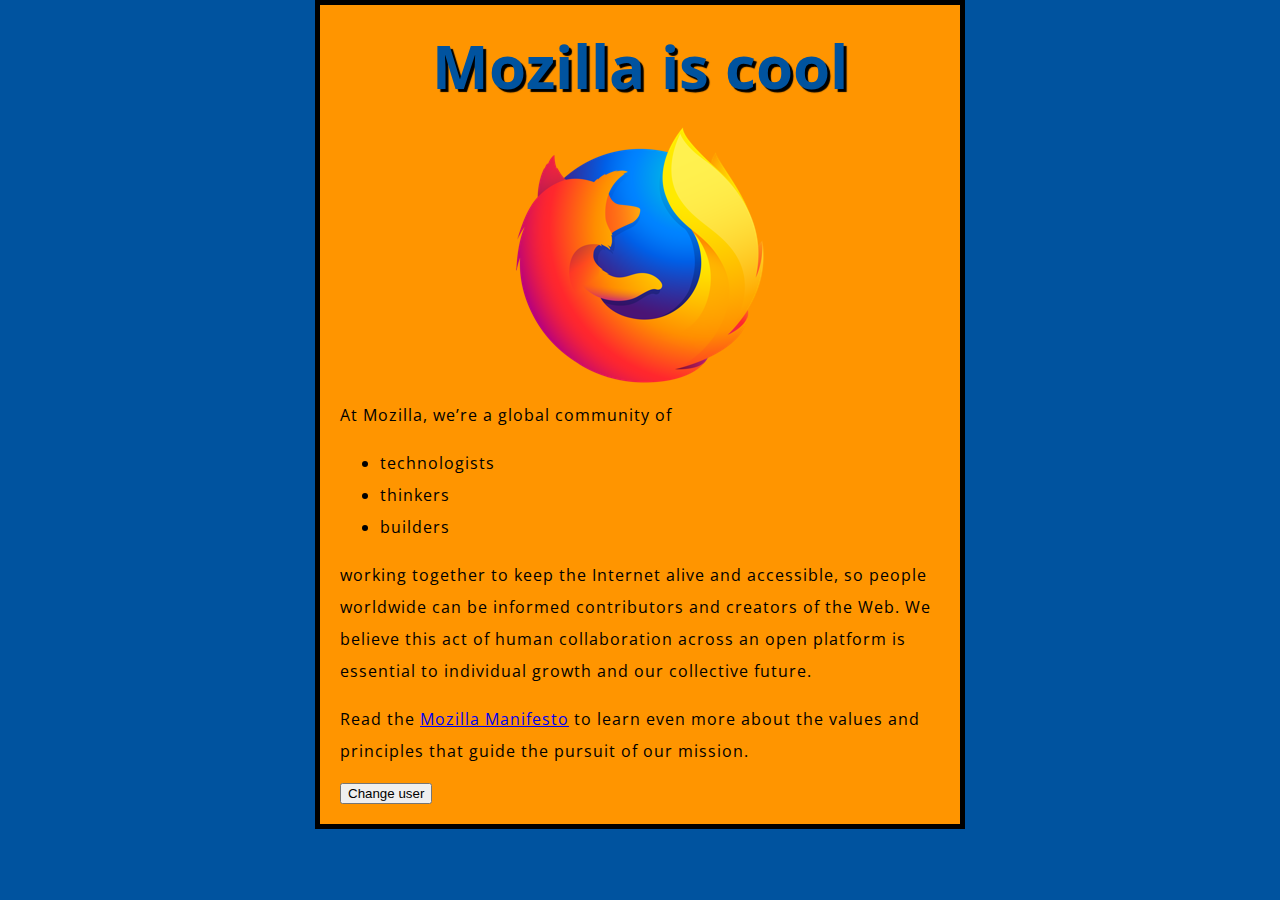
<file: Learning_JavaScript/index.html>
<!DOCTYPE html>
<html>
  <head>
    <meta charset="utf-8">
    <title>My test page</title>
    <link href="http://fonts.googleapis.com/css?family=Open+Sans" rel="stylesheet" type="text/css">
    <link href="./style.css" rel="stylesheet" type="text/css">
  </head>
  <body>
    <h1>Mozilla is cool</h1>
    <img src="images/firefox-icon.png" alt="The Firefox logo: a flaming fox surrounding the Earth.">

    <p>At Mozilla, we’re a global community of</p>

    <ul> <!-- changed to list in the tutorial -->
      <li>technologists</li>
      <li>thinkers</li>
      <li>builders</li>
    </ul>

    <p>working together to keep the Internet alive and accessible, so people worldwide can be informed contributors and creators of the Web. We believe this act of human collaboration across an open platform is essential to individual growth and our collective future.</p>

    <p>Read the <a href="https://www.mozilla.org/en-US/about/manifesto/">Mozilla Manifesto</a> to learn even more about the values and principles that guide the pursuit of our mission.</p>
    
    <button>Change user</button>
    <script src="main.js"></script>
  </body>
</html>
</file>
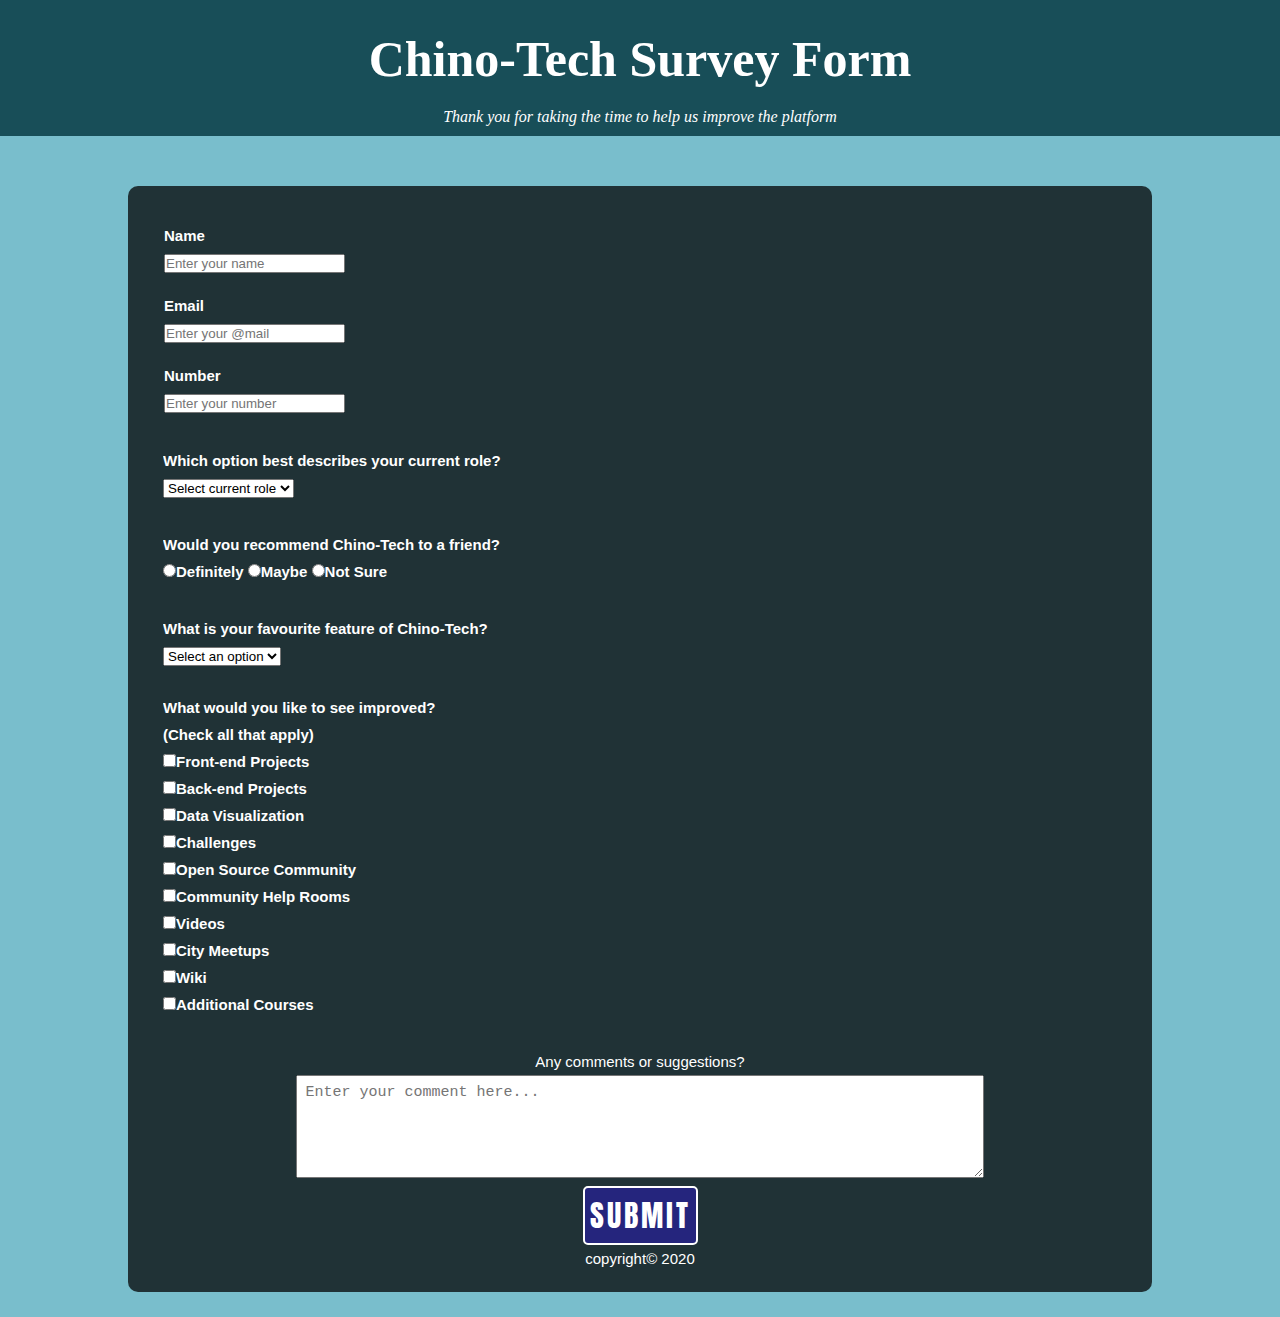
<file: Survey_Form/index.html>
<!DOCTYPE html>
<html lang="en">
<head>
  <meta charset="UTF-8">
  <meta name="viewport" content="width=device-width, initial-scale=1.0">
  <title>SURVEY FORM</title>
  <link rel="stylesheet" href="./style.css">
  <link href="https://fonts.googleapis.com/css2?family=Anton&family=Cuprum&display=swap" rel="stylesheet">
</head>
<body>
  <div class="heading" id="heading">
    <h1>Chino-Tech Survey Form</h1>
  <p id="description">Thank you for taking the time to help us improve the platform</p>
  </div>
  
  <div class="survey_wrapper">
  <form id="survey-form" action="">
    
    <div class="label_box">
    <label for="name-label">Name</label>
    <br>
    <input type="text" name="name"
    placeholder="Enter your name" id="name">
  </div>

    <div class="label_box">
    <label for="email-label">Email</label>
    <br>
    <input type="email" name="email"
    placeholder="Enter your @mail" id="email">
  </div>

    <div class="label_box">
    <label for="number-label">Number</label>
    <br>
    <input type="number" name="number"
    placeholder="Enter your number" id="number" max="11" >
  </div>

    <div class="role_box">
    <p>Which option best describes your current role?</p>
    <select name="roles" id="roles">
    <option>Select current role</option>
    <option value="student">Student</option>
    <option value="full time job" >Full Time Job</option>
    <option value="retired">Retired</option>
    <option value="other">Other</option>
    </select>
  </div>

    <div class="recommendation_box">
    <p>Would you recommend Chino-Tech to a friend?</p>
    <input type="radio" name="recommendation" id="" value="Definitely">Definitely
    <input type="radio" name="recommendation" id="" value="Maybe">Maybe
    <input type="radio" name="recommendation" id="" value="Not sure">Not Sure
  </div>

  <div class="feature_box">
    <p>What is your favourite feature of Chino-Tech?</p>
    <select name="features" id="">
      <option value="">Select an option</option>
      <option value="challenges">Challenges</option>
      <option value="projects">Projects</option>
      <option value="community">Community</option>
      <option value="open source">Open Source</option>
      </select>
    </div>

      <div class="improve_box">
      <p id="improve_box">What would you like to see improved?<br>
      (Check all that apply)</p>
      <input type="checkbox" value="Front-end Projects" name="opinions" id="checkbox">Front-end Projects
      <br>
      <input type="checkbox" value="Front-end Projects" name="opinions" id="checkbox">Back-end Projects
      <br>
      <input type="checkbox" value="Front-end Projects" name="opinions" id="checkbox">Data Visualization
      <br>
      <input type="checkbox" value="Front-end Projects" name="opinions" id="checkbox">Challenges
      <br>
      <input type="checkbox" value="Front-end Projects" name="opinions" id="checkbox">Open Source Community
      <br>
      <input type="checkbox" value="Front-end Projects" name="opinions" id="checkbox">Community Help Rooms
      <br>
      <input type="checkbox" value="Front-end Projects" name="opinions" id="checkbox">Videos
      <br>
      <input type="checkbox" value="Front-end Projects" name="opinions" id="checkbox">City Meetups
      <br>
      <input type="checkbox" value="Front-end Projects" name="opinions" id="checkbox">Wiki
      <br>
      <input type="checkbox" value="Front-end Projects" name="opinions" id="checkbox">Additional Courses
    </div>

      <div class="comment_box">
      <p id="comment">Any comments or suggestions?</p>
      <textarea 
      name="comments" 
      id="textarea_box" 
      cols="30" 
      rows="5"
      placeholder="Enter your comment here..." ></textarea>
    </div>
    <div id="submit_box">
    <button type="submit" id="submit_button" class="submit_button">Submit</button></div>
      <p id="copyright">copyright&copy 2020</p>
      
  </form>
  </div>
</body>
</html>
</file>
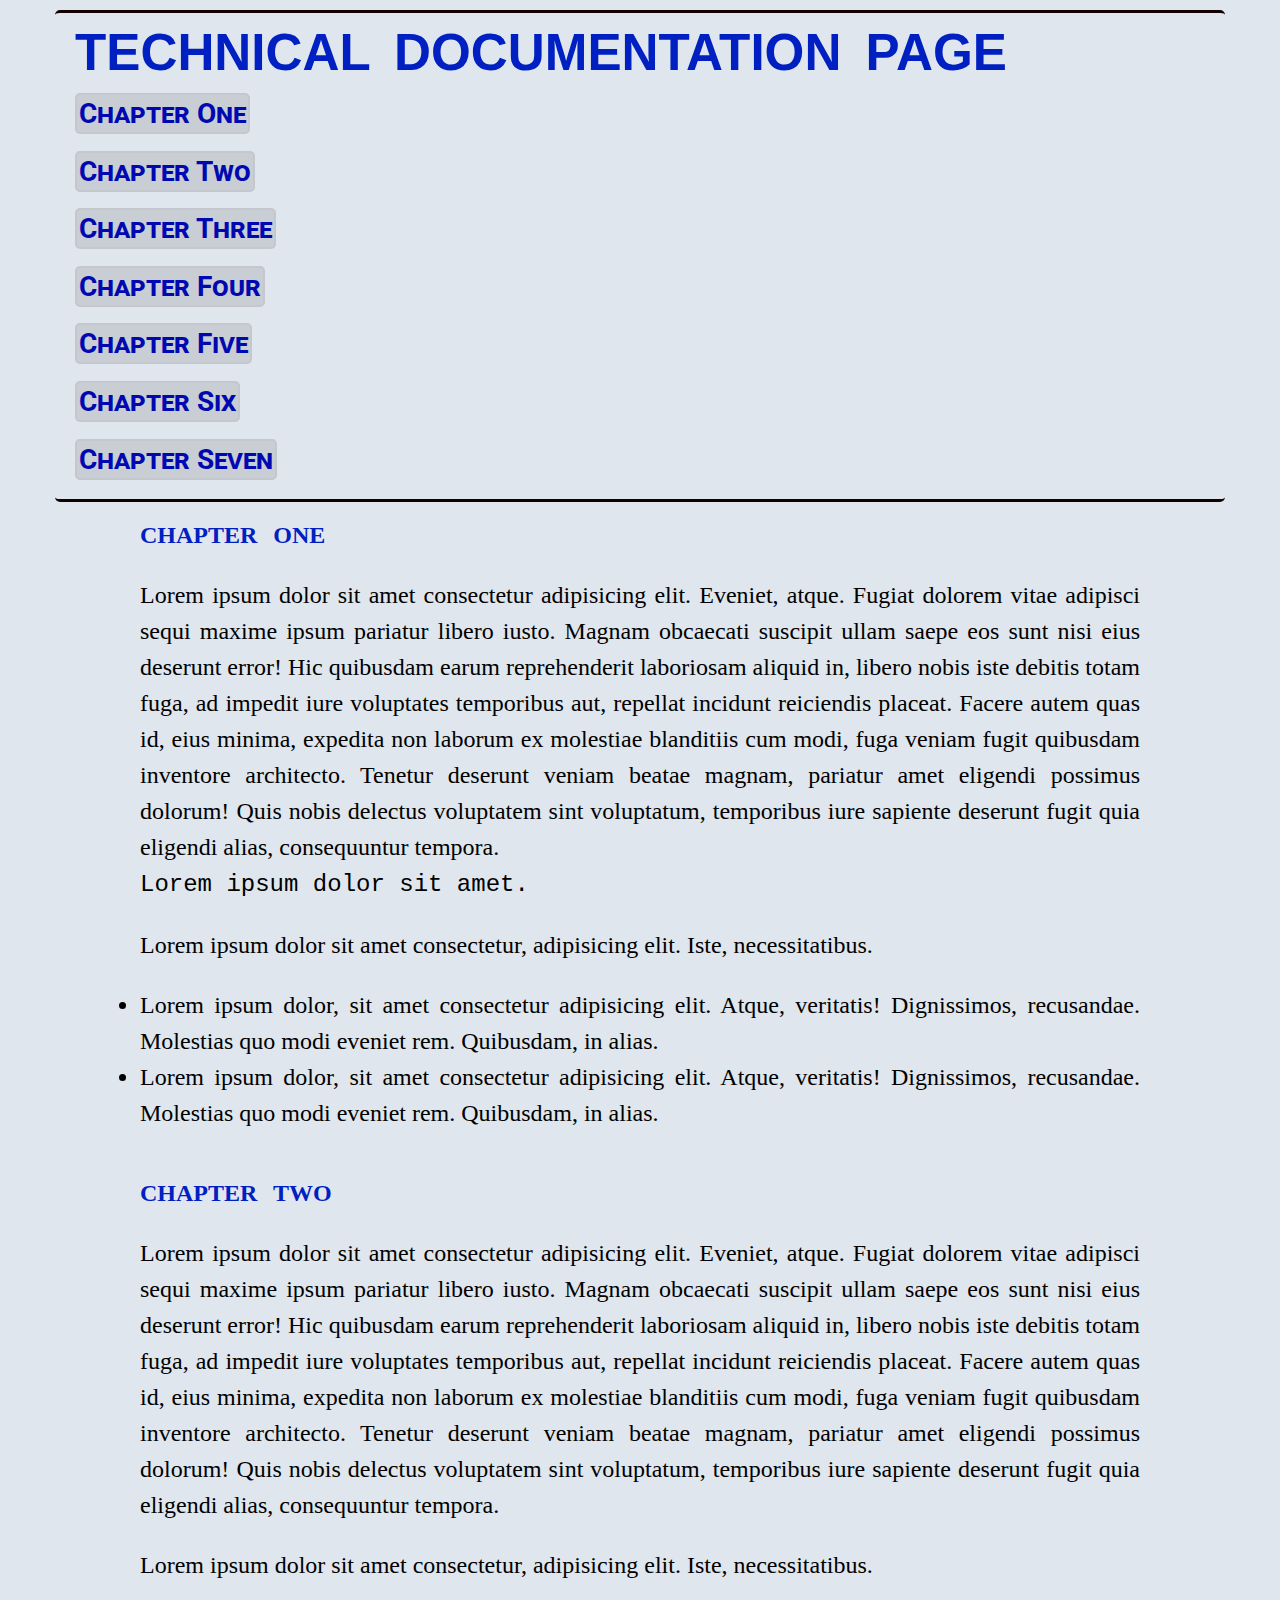
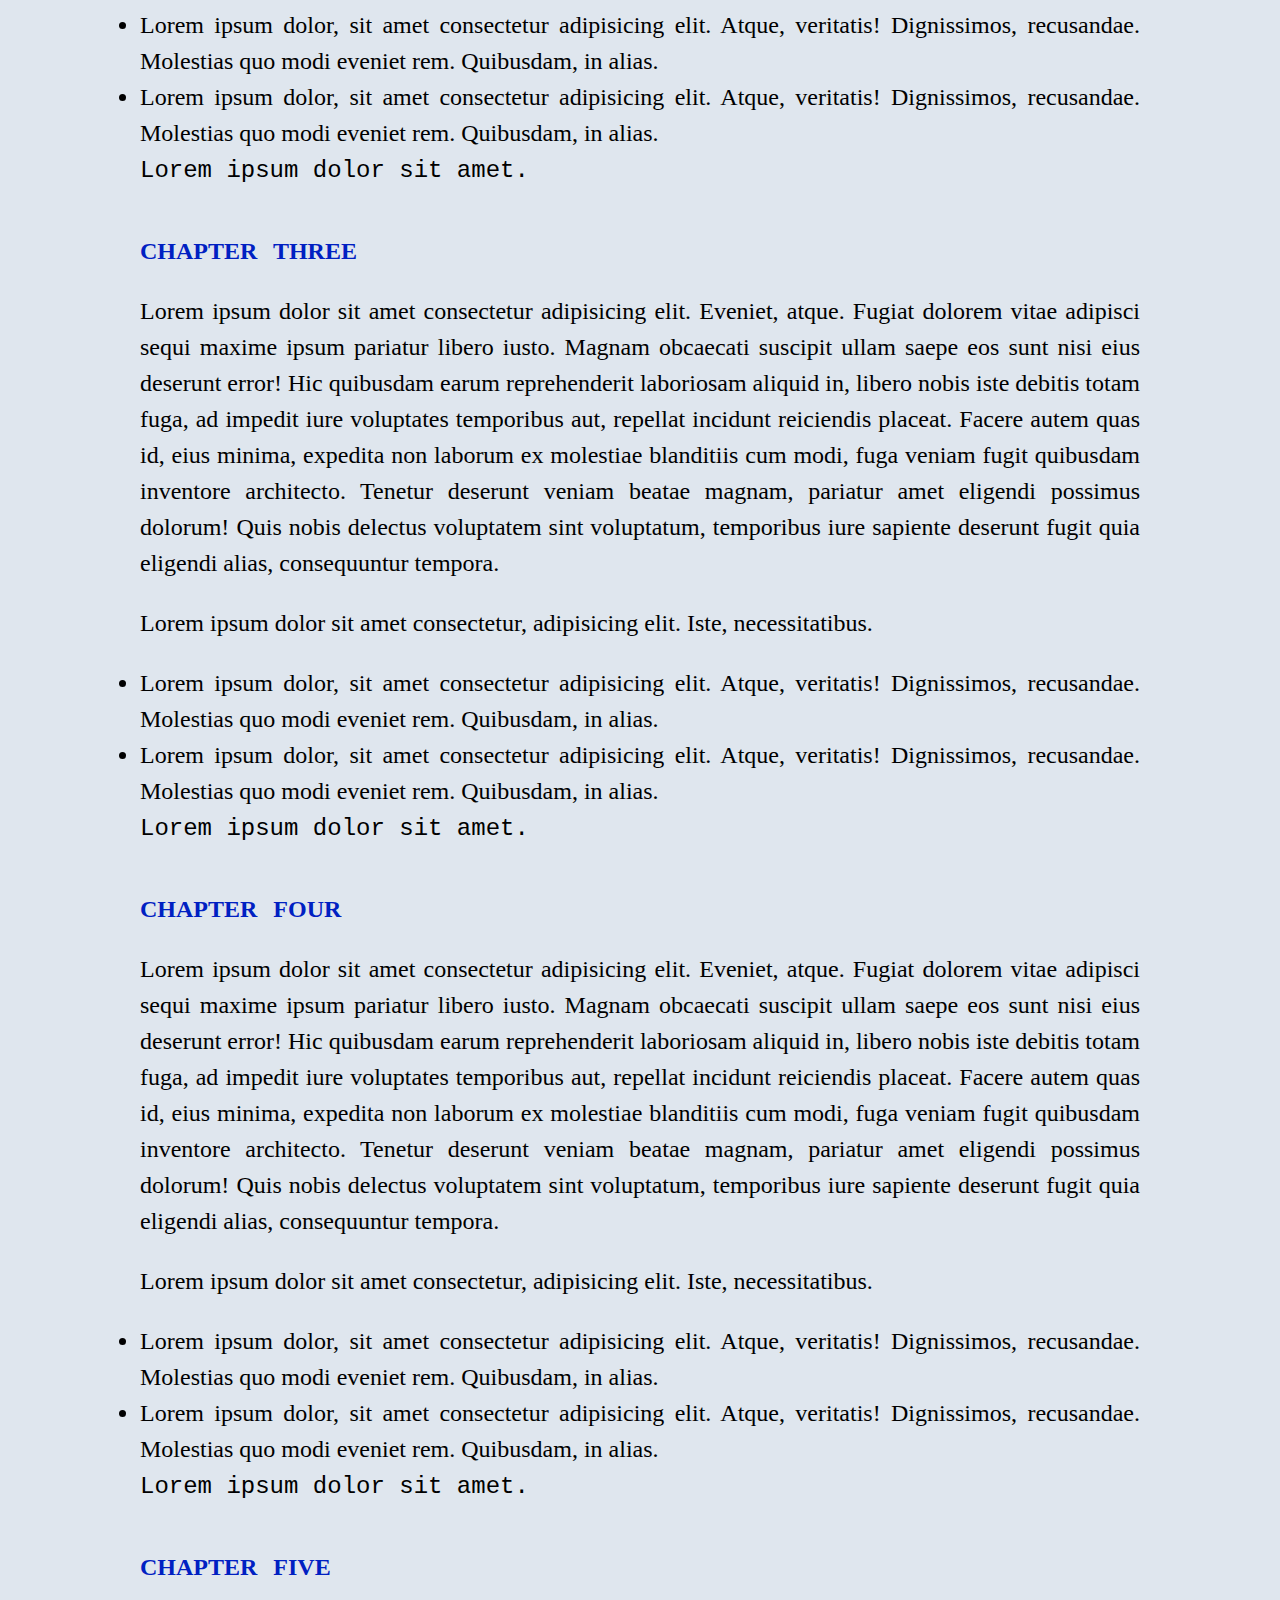
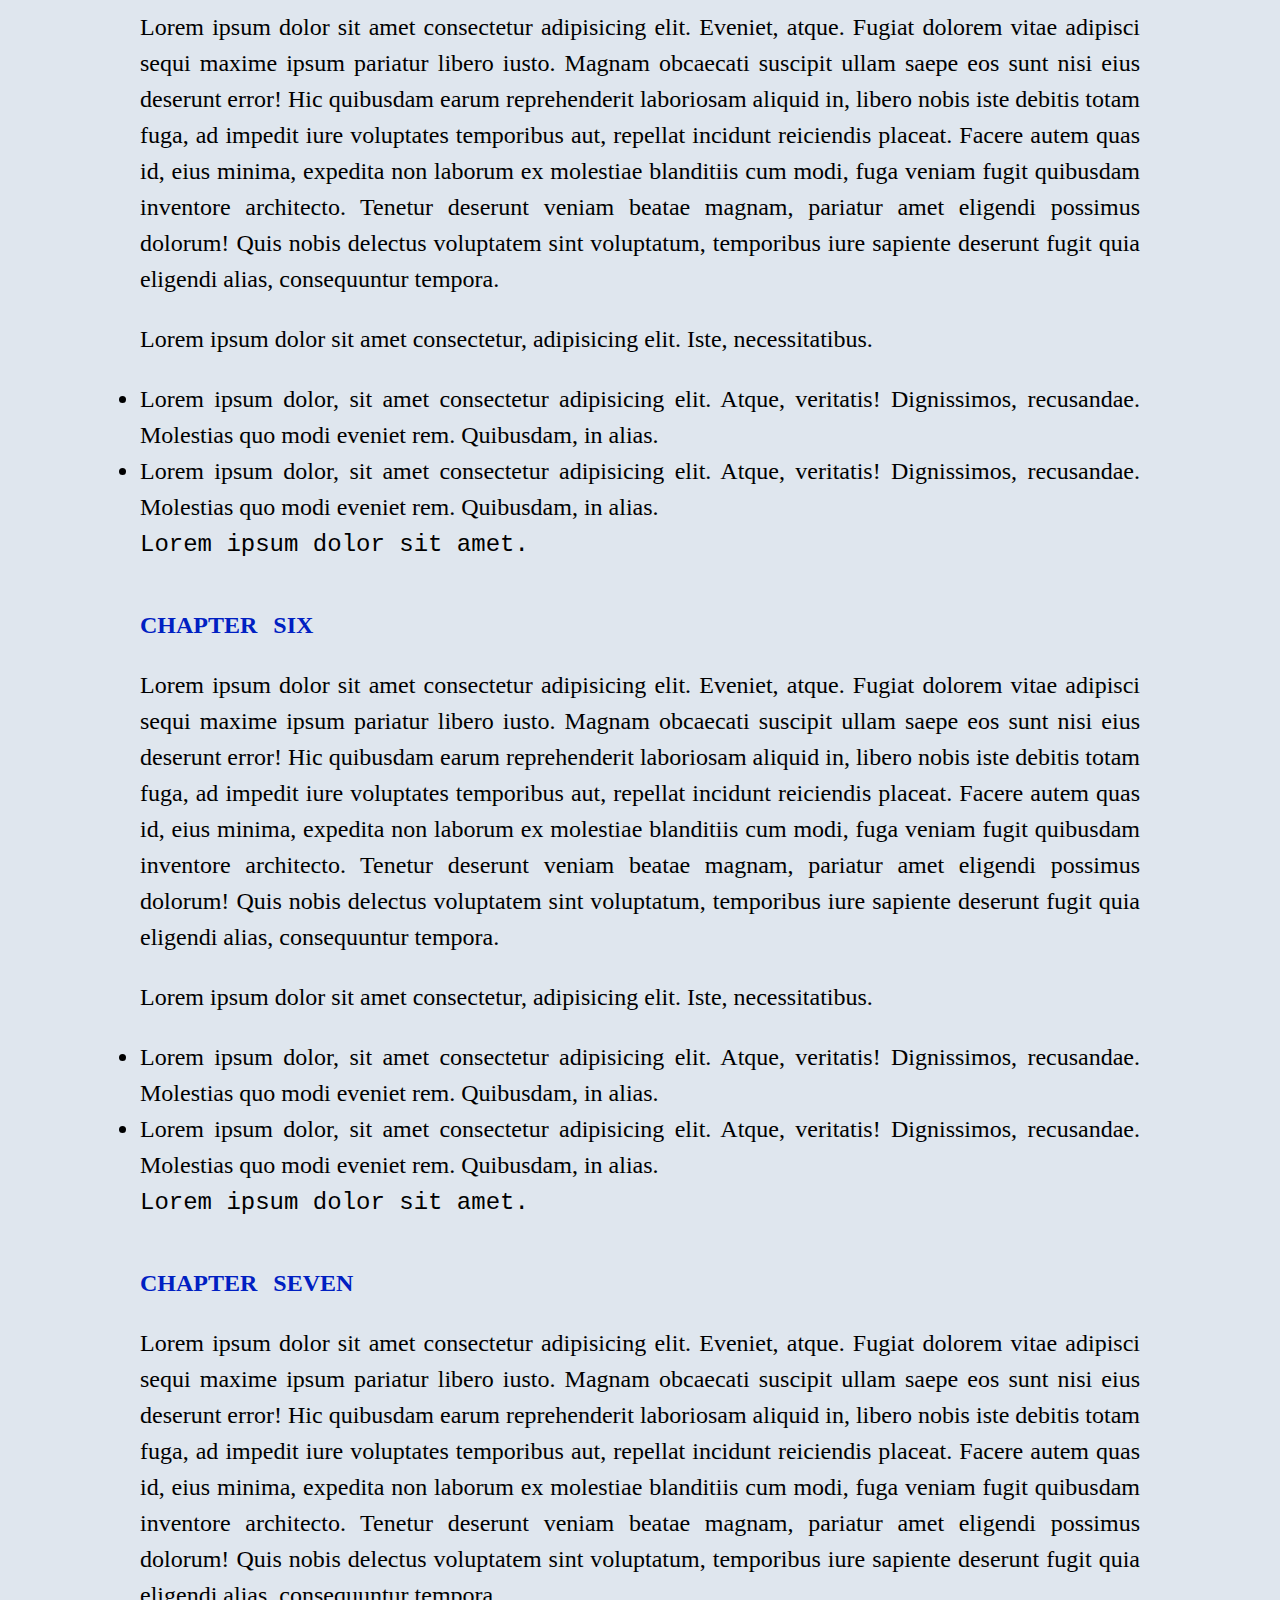
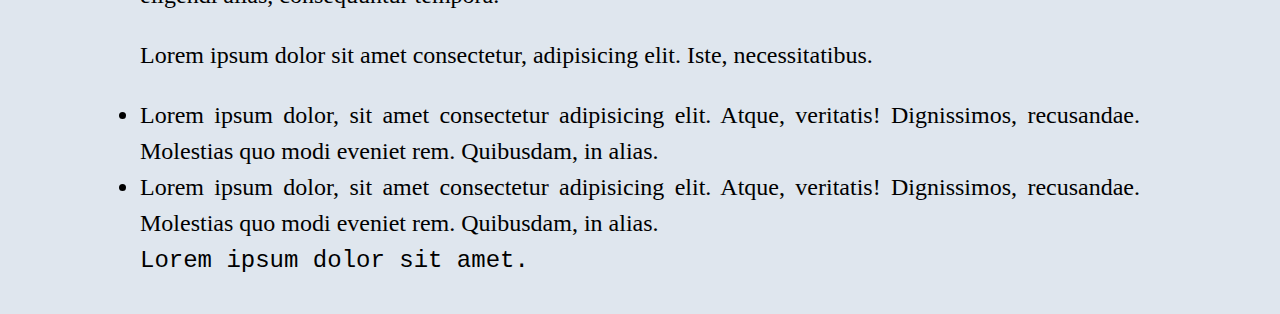
<file: Technical-documentation-page/index.html>
<!DOCTYPE html>
<html lang="en">
<head>
  <meta charset="UTF-8">
  <meta name="viewport" content="width=device-width, initial-scale=1.0">
  <link rel="stylesheet" href="style.css">
  <link href="https://fonts.googleapis.com/css2?family=Roboto&display=swap" rel="stylesheet">
  <link href="https://fonts.googleapis.com/css2?family=Oswald&family=Roboto&display=swap" rel="stylesheet">
  <title>Technical Documentation</title>
</head>
<body>
  <main id="main-doc">

    <nav id="navbar">
      <header class="title" id="Lorem_ipsum_dolor_sit_amet">Technical Documentation Page</header>
      <ul class="nav-links">
        <li><a class="nav-link" href="#Chapter_One">Chapter One</a></li>
        <li><a class="nav-link" href="#Chapter_Two">Chapter Two</a></li>
        <li><a class="nav-link" href="#Chapter_Three">Chapter Three</a></li>
        <li><a class="nav-link" href="#Chapter_Four">Chapter Four</a></li>
        <li><a class="nav-link" href="#Chapter_Five">Chapter Five</a></li>
        <li><a class="nav-link" href="#Chapter_Six">Chapter Six</a></li>
        <li><a class="nav-link" href="#Chapter_Seven">Chapter Seven</a></li>
      </ul>
      </nav>
      
    <section id="Chapter_One" class="main-section">
      <header class="chapters" id="Chapter_One">Chapter One</header>
      <p>Lorem ipsum dolor sit amet consectetur adipisicing elit. Eveniet, atque. Fugiat dolorem vitae adipisci sequi maxime ipsum pariatur libero iusto. Magnam obcaecati suscipit ullam saepe eos sunt nisi eius deserunt error! Hic quibusdam earum reprehenderit laboriosam aliquid in, libero nobis iste debitis totam fuga, ad impedit iure voluptates temporibus aut, repellat incidunt reiciendis placeat. Facere autem quas id, eius minima, expedita non laborum ex molestiae blanditiis cum modi, fuga veniam fugit quibusdam inventore architecto. Tenetur deserunt veniam beatae magnam, pariatur amet eligendi possimus dolorum! Quis nobis delectus voluptatem sint voluptatum, temporibus iure sapiente deserunt fugit quia eligendi alias, consequuntur tempora. <br>
        <code>Lorem ipsum dolor sit amet.</code>
      </p>
      <p>Lorem ipsum dolor sit amet consectetur, adipisicing elit. Iste, necessitatibus.
        <li>Lorem ipsum dolor, sit amet consectetur adipisicing elit. Atque, veritatis! Dignissimos, recusandae. Molestias quo modi eveniet rem. Quibusdam, in alias.</li>
        <li>Lorem ipsum dolor, sit amet consectetur adipisicing elit. Atque, veritatis! Dignissimos, recusandae. Molestias quo modi eveniet rem. Quibusdam, in alias.</li>
      </p>
    </section>

    <section id="Chapter_Two" class="main-section">
      <header class="chapters" id="#Chapter_Two">Chapter Two</header>
      <p>Lorem ipsum dolor sit amet consectetur adipisicing elit. Eveniet, atque. Fugiat dolorem vitae adipisci sequi maxime ipsum pariatur libero iusto. Magnam obcaecati suscipit ullam saepe eos sunt nisi eius deserunt error! Hic quibusdam earum reprehenderit laboriosam aliquid in, libero nobis iste debitis totam fuga, ad impedit iure voluptates temporibus aut, repellat incidunt reiciendis placeat. Facere autem quas id, eius minima, expedita non laborum ex molestiae blanditiis cum modi, fuga veniam fugit quibusdam inventore architecto. Tenetur deserunt veniam beatae magnam, pariatur amet eligendi possimus dolorum! Quis nobis delectus voluptatem sint voluptatum, temporibus iure sapiente deserunt fugit quia eligendi alias, consequuntur tempora.</p>
      <p>Lorem ipsum dolor sit amet consectetur, adipisicing elit. Iste, necessitatibus.
        <li>Lorem ipsum dolor, sit amet consectetur adipisicing elit. Atque, veritatis! Dignissimos, recusandae. Molestias quo modi eveniet rem. Quibusdam, in alias.</li>
        <li>Lorem ipsum dolor, sit amet consectetur adipisicing elit. Atque, veritatis! Dignissimos, recusandae. Molestias quo modi eveniet rem. Quibusdam, in alias.</li>
        <code>Lorem ipsum dolor sit amet.</code>
      </p>
    </section>

    <section id="Chapter_Three" class="main-section">
      <header class="chapters" id="Chapter_Three">Chapter Three</header>
      <p>Lorem ipsum dolor sit amet consectetur adipisicing elit. Eveniet, atque. Fugiat dolorem vitae adipisci sequi maxime ipsum pariatur libero iusto. Magnam obcaecati suscipit ullam saepe eos sunt nisi eius deserunt error! Hic quibusdam earum reprehenderit laboriosam aliquid in, libero nobis iste debitis totam fuga, ad impedit iure voluptates temporibus aut, repellat incidunt reiciendis placeat. Facere autem quas id, eius minima, expedita non laborum ex molestiae blanditiis cum modi, fuga veniam fugit quibusdam inventore architecto. Tenetur deserunt veniam beatae magnam, pariatur amet eligendi possimus dolorum! Quis nobis delectus voluptatem sint voluptatum, temporibus iure sapiente deserunt fugit quia eligendi alias, consequuntur tempora.</p>
      <p>Lorem ipsum dolor sit amet consectetur, adipisicing elit. Iste, necessitatibus.
        <li>Lorem ipsum dolor, sit amet consectetur adipisicing elit. Atque, veritatis! Dignissimos, recusandae. Molestias quo modi eveniet rem. Quibusdam, in alias.</li>
        <li>Lorem ipsum dolor, sit amet consectetur adipisicing elit. Atque, veritatis! Dignissimos, recusandae. Molestias quo modi eveniet rem. Quibusdam, in alias.</li>
        <code>Lorem ipsum dolor sit amet.</code>
      </p>
    </section>

    <section id="Chapter_Four" class="main-section">
      <header class="chapters" id="Chapter_Four">Chapter Four</header>
      <p>Lorem ipsum dolor sit amet consectetur adipisicing elit. Eveniet, atque. Fugiat dolorem vitae adipisci sequi maxime ipsum pariatur libero iusto. Magnam obcaecati suscipit ullam saepe eos sunt nisi eius deserunt error! Hic quibusdam earum reprehenderit laboriosam aliquid in, libero nobis iste debitis totam fuga, ad impedit iure voluptates temporibus aut, repellat incidunt reiciendis placeat. Facere autem quas id, eius minima, expedita non laborum ex molestiae blanditiis cum modi, fuga veniam fugit quibusdam inventore architecto. Tenetur deserunt veniam beatae magnam, pariatur amet eligendi possimus dolorum! Quis nobis delectus voluptatem sint voluptatum, temporibus iure sapiente deserunt fugit quia eligendi alias, consequuntur tempora.</p>
      <p>Lorem ipsum dolor sit amet consectetur, adipisicing elit. Iste, necessitatibus.
        <li>Lorem ipsum dolor, sit amet consectetur adipisicing elit. Atque, veritatis! Dignissimos, recusandae. Molestias quo modi eveniet rem. Quibusdam, in alias.</li>
        <li>Lorem ipsum dolor, sit amet consectetur adipisicing elit. Atque, veritatis! Dignissimos, recusandae. Molestias quo modi eveniet rem. Quibusdam, in alias.</li>
        <code>Lorem ipsum dolor sit amet.</code>
      </p>
    </section>

    <section id="Chapter_Five" class="main-section">
      <header class="chapters" id="Chapter_Five">Chapter Five</header>
      <p>Lorem ipsum dolor sit amet consectetur adipisicing elit. Eveniet, atque. Fugiat dolorem vitae adipisci sequi maxime ipsum pariatur libero iusto. Magnam obcaecati suscipit ullam saepe eos sunt nisi eius deserunt error! Hic quibusdam earum reprehenderit laboriosam aliquid in, libero nobis iste debitis totam fuga, ad impedit iure voluptates temporibus aut, repellat incidunt reiciendis placeat. Facere autem quas id, eius minima, expedita non laborum ex molestiae blanditiis cum modi, fuga veniam fugit quibusdam inventore architecto. Tenetur deserunt veniam beatae magnam, pariatur amet eligendi possimus dolorum! Quis nobis delectus voluptatem sint voluptatum, temporibus iure sapiente deserunt fugit quia eligendi alias, consequuntur tempora.</p>
      <p>Lorem ipsum dolor sit amet consectetur, adipisicing elit. Iste, necessitatibus.
        <li>Lorem ipsum dolor, sit amet consectetur adipisicing elit. Atque, veritatis! Dignissimos, recusandae. Molestias quo modi eveniet rem. Quibusdam, in alias.</li>
        <li>Lorem ipsum dolor, sit amet consectetur adipisicing elit. Atque, veritatis! Dignissimos, recusandae. Molestias quo modi eveniet rem. Quibusdam, in alias.</li>
        <code>Lorem ipsum dolor sit amet.</code>
      </p>
    </section>

    <section id="Chapter_Six" class="main-section">
      <header class="chapters" id="Chapter_Six">Chapter Six</header>
      <p>Lorem ipsum dolor sit amet consectetur adipisicing elit. Eveniet, atque. Fugiat dolorem vitae adipisci sequi maxime ipsum pariatur libero iusto. Magnam obcaecati suscipit ullam saepe eos sunt nisi eius deserunt error! Hic quibusdam earum reprehenderit laboriosam aliquid in, libero nobis iste debitis totam fuga, ad impedit iure voluptates temporibus aut, repellat incidunt reiciendis placeat. Facere autem quas id, eius minima, expedita non laborum ex molestiae blanditiis cum modi, fuga veniam fugit quibusdam inventore architecto. Tenetur deserunt veniam beatae magnam, pariatur amet eligendi possimus dolorum! Quis nobis delectus voluptatem sint voluptatum, temporibus iure sapiente deserunt fugit quia eligendi alias, consequuntur tempora.</p>
      <p>Lorem ipsum dolor sit amet consectetur, adipisicing elit. Iste, necessitatibus.
        <li>Lorem ipsum dolor, sit amet consectetur adipisicing elit. Atque, veritatis! Dignissimos, recusandae. Molestias quo modi eveniet rem. Quibusdam, in alias.</li>
        <li>Lorem ipsum dolor, sit amet consectetur adipisicing elit. Atque, veritatis! Dignissimos, recusandae. Molestias quo modi eveniet rem. Quibusdam, in alias.</li>
        <code>Lorem ipsum dolor sit amet.</code>
      </p>
    </section>

    <section id="Chapter_Seven" class="main-section">
      <header class="chapters" id="Chapter_Seven">Chapter Seven</header>
      <p>Lorem ipsum dolor sit amet consectetur adipisicing elit. Eveniet, atque. Fugiat dolorem vitae adipisci sequi maxime ipsum pariatur libero iusto. Magnam obcaecati suscipit ullam saepe eos sunt nisi eius deserunt error! Hic quibusdam earum reprehenderit laboriosam aliquid in, libero nobis iste debitis totam fuga, ad impedit iure voluptates temporibus aut, repellat incidunt reiciendis placeat. Facere autem quas id, eius minima, expedita non laborum ex molestiae blanditiis cum modi, fuga veniam fugit quibusdam inventore architecto. Tenetur deserunt veniam beatae magnam, pariatur amet eligendi possimus dolorum! Quis nobis delectus voluptatem sint voluptatum, temporibus iure sapiente deserunt fugit quia eligendi alias, consequuntur tempora.</p>
      <p>Lorem ipsum dolor sit amet consectetur, adipisicing elit. Iste, necessitatibus.
        <li>Lorem ipsum dolor, sit amet consectetur adipisicing elit. Atque, veritatis! Dignissimos, recusandae. Molestias quo modi eveniet rem. Quibusdam, in alias.</li>
        <li>Lorem ipsum dolor, sit amet consectetur adipisicing elit. Atque, veritatis! Dignissimos, recusandae. Molestias quo modi eveniet rem. Quibusdam, in alias.</li>
        <code>Lorem ipsum dolor sit amet.</code>
      </p>
    </section>
  </main>
  <!-- /* <script src="scripts/main.js"></script> */ -->
</body>
</html>
</file>
<file: Learning_JavaScript/style.css>
html {
    font-size: 10px;
    font-family: 'Open Sans', sans-serif;
  }
  
  
  h1 {
    font-size: 60px;
    text-align: center;
  }
  
  p, li {
    font-size: 16px;
    line-height: 2;
    letter-spacing: 1px;
  }
  
  
  html {
    background-color: #00539F;
  }
  
  body {
    width: 600px;
    margin: 0 auto;
    background-color: #FF9500;
    padding: 0 20px 20px 20px;
    border: 5px solid black;
  }
  
  h1 {
    margin: 0;
    padding: 20px 0;
    color: #00539F;
    text-shadow: 3px 3px 1px black;
  }
  
  img {
    display: block;
    margin: 0 auto;
  }
</file>
<file: Survey_Form/style.css>
/* GLOBAL STYLE */

html{
  font-size: 10px;
  scroll-behavior: smooth;
}

*{
  padding: 0;
  margin: 0;
  box-sizing: border-box;
  overflow: auto;
}

body{
  font-family: Verdana, Geneva, Tahoma, 'sans-serif';
  background-color: #25257dd8; 
}

/* HEADING STYLE START */
.heading {
  color: #ffffff;
  text-align: center;
  background-color: #25257d87 ;
  padding: 10px;
}

div h1{
  font-size: 5vw;
  padding: 20px 0px;
}

#description {
font-style: italic;
font-weight: bold;
}
/* HEADING STYLE END */

/* SURVEY_WRAPPER STYLE  START */
.survey_wrapper {
  width: 80%;
  padding:0 15px;
  margin:30px auto 10px;
  border-radius: 10px;
  color: #DEDEE5;
  background-color: #070709e4;
  line-height: 1.5;
  font-family: Arial, Helvetica, sans-serif;
  font-size: 1.2em;
}
/* SURVEY_WRAPPER STYLE  END */


/* FORM STYLE  START */

.label_box{
  margin: 16px;
  font-weight: bold;
}

.role_box, .recommendation_box, .feature_box, .improve_box {
  padding:15px 15px;
  font-weight: bold;

}

.improve_box{
  padding: 10px 15px;
}
/* FORM STYLE  END */

/* COMMENT_BOX STYLE START */

.comment_box{
  display: inline-block;
  padding:20px 50px 0;
  text-align: center;
  width: 100%;
}

span {
  
  font-weight: bold;
  font-size: 2.8vw;
}

#textarea_box{
font-size: 1em;
padding: 8px;
width: 100%;
}

/* COMMENT_BOX STYLE END */

/* BUTTON STYLE START */
#submit_box{
  text-align: center;
}
.submit_button {
background-color: #25257D;
color: #ffffff;
padding: 5px;
text-transform: uppercase;
font-size: 2em;
font-family: 'Anton', sans-serif;
letter-spacing: 3px;
border: 2px solid white;
border-radius: 5px;
cursor: pointer;
}

.submit_button:hover {
  background-color: #FF2300;
  color: #ffffff;
  border: 2px solid #ffffff;
  width: 50%;
}

#copyright{
  text-align: center;
}
/* BUTTON STYLE END */


@media (min-width: 800px){
  body {
  background:rgba(22, 143, 167, 0.575) ;
  }

  /* SURVEY_WRAPPER */
  .survey_wrapper {
    margin:50px auto 20px;
    background-color: rgba(0, 0, 0, 0.739);
    color:#ffffff;
    width: 80vw;
    padding: 20px;
    font-size: 1.5em ;
    line-height: 1.8;
  }


  /* COMMENT_BOX STYLE */
.comment_box{
  display: block;
  text-align: center;
  width: 80%;
  margin:auto;
}

span {
  font-weight: bold;
  font-size: 1.2em;
}

#textarea_box{
  font-size: 1em;
  padding: 8px;
}
/* HEADING STYLE */

.heading {
  background-color: rgba(0, 50, 59, 0.801);
  color:#ffffff;
}

div h1{
  font-size: 5em;
}

#description {
  font-style: italic;
  font-size: 1.6em;
  font-weight: inherit;
}
}
</file>
<file: Technical-documentation-page/style.css>
html{
  font-size: 10px;
}
body{
  padding: 0;
  margin: 0;
  background-color: #a2b8ce58;
}

#main-doc {
  font-family: 'Roboto', sans-serif;
  font-size: 32px;
  padding:5px;
  margin: 5px 50px; 
  height: 100%;
}

#navbar{
  box-sizing: border-box;
  width: 100%;
  height: 50%;
  padding: 10px 20px;
  margin: 0px;
  border: 3px solid #130101;
  border-radius: 5px;
  border-left:none;
  border-right:none;
}

.nav-links{
list-style: none;
margin: 2px auto;
padding: 0px;
line-height: 1.8;

}

.nav-link{
  font-size: 28px;
  font-weight: bold;
  box-sizing: border-box;
  color: #0009b1;
  font-variant: small-caps;
  text-decoration: none;
  border: 2px solid #6967670e;
  background-color: #69676730;
  border-radius: 5px;
  padding: 2px;  
  margin: 0px;
}

a:hover, a:active{
  color: #ff0000;
  background-color: #141414;
  font-style: italic;
  font-family: 'Oswald', sans-serif;
}

/* Header styles: START */
header{
  text-transform: uppercase;
  font-weight: bold;
  color: #0020c2;
  word-spacing: 10px;
}

.title{
  font-size: 4vw;
  font-family: 'Franklin Gothic Medium', 'Arial Narrow', Arial, sans-serif;
}

/*  Header styles: END */

.main-section{
  text-align: justify;
  margin: 10px 80px;
  padding: 5px;
  line-height: 1.5;
  font-size: 24px;
  font-family: 'sans-serif';

}

/* Media Queries */
@media screen and (max-width: 768px){
  body{
    background-color: #fffef6;
  }

  /* #main-doc{
    line-height: 1.8;
  } */

  #navbar{
    width: 100%;
    /* min-height: 8vh; */
    
  } 

  .nav-link{
    box-sizing: border-box;
    border-radius: 5px;
    padding: 5px ;
    margin: 0px 5px;
    background-color: rgba(79, 94, 251, 0.203);
    border: none;
    color: #060031;
    font-size: 20px;
    line-height: 0.5;
  }

  .title{
    font-size: 20px;
  }
  .main-section{
    margin:0px 2px;
  padding: 0px auto;
  font-size: 20px;
  }
}
</file>
